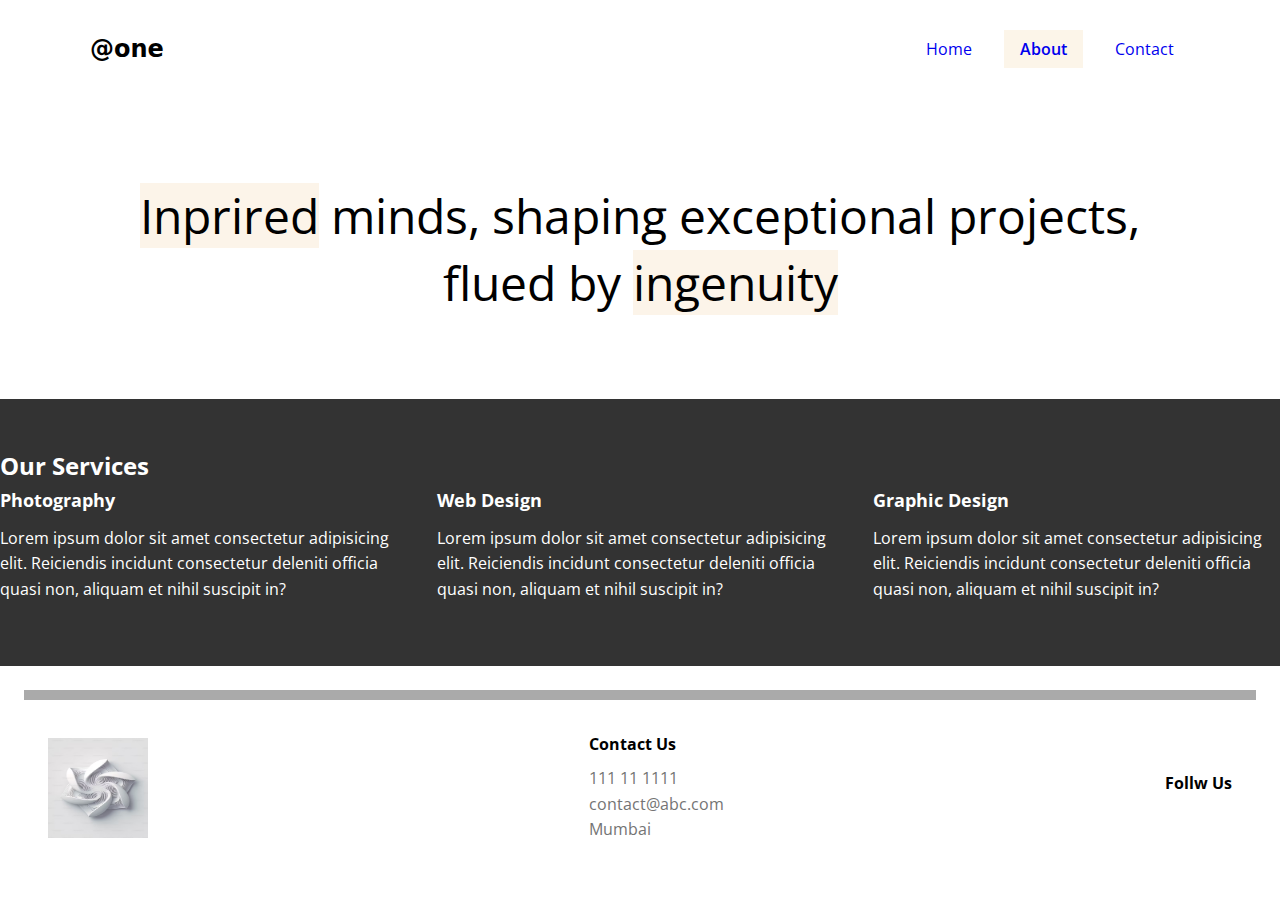
<file: about.html>
<!DOCTYPE html>
<html lang="en">
<head>
    <meta charset="UTF-8">
    <meta name="viewport" content="width=device-width, initial-scale=1.0">

    <link rel="stylesheet" href="https://cdnjs.cloudflare.com/ajax/libs/font-awesome/6.7.1/css/all.min.css" integrity="sha512-5Hs3dF2AEPkpNAR7UiOHba+lRSJNeM2ECkwxUIxC1Q/FLycGTbNapWXB4tP889k5T5Ju8fs4b1P5z/iB4nMfSQ==" crossorigin="anonymous" referrerpolicy="no-referrer" />

    <link rel="preconnect" href="https://fonts.googleapis.com">

<link rel="preconnect" href="https://fonts.gstatic.com" crossorigin>

<link href="https://fonts.googleapis.com/css2?family=Lato:ital,wght@0,400;0,700;0,900;1,400;1,700&family=Open+Sans:ital,wght@0,300..800;1,300..800&family=Poppins:ital,wght@0,200;0,300;0,400;0,500;0,600;0,700;0,800;0,900;1,200;1,300;1,400;1,500;1,600;1,700;1,800;1,900&display=swap" rel="stylesheet">

    <link rel="stylesheet" href="styles.css">
<!--type- for favicon background--><link rel="icon" href="images/favicon.ico">

    <!--links
    1. googlefonts.com
    2. cdnjs.com-->
    <title>About Lumina Creative</title>
</head>
<body>
   <div class="container">
    <div class="header">
        <div class="logo"><h1> @one   </h1> </div>
    <ul class="nav">
        <li><a  href="/">Home</a></li>
        <li><a class="current" href="about.html">About</a></li>
        <li><a href="contact.html">Contact</a></li>
   </ul>
   </div>
</div>  

<section class="hero">
    <div class="content-sm">
        <h2><span class="c1">Inprired</span> minds, shaping exceptional projects, flued by <span class="c1">ingenuity</span></h2>
    </div>
</section>

<section class="services">
   <div class="content">
    <h2>Our Services</h2>
    <div class="services-flex">
        <div class="service-item">
         <h4>Photography</h4>
         <p>Lorem ipsum dolor sit amet consectetur adipisicing elit. Reiciendis incidunt consectetur deleniti officia quasi non, aliquam et nihil suscipit in?</p>   
        </div>

        <div class="service-item">
            <h4>Web Design</h4>
            <p>Lorem ipsum dolor sit amet consectetur adipisicing elit. Reiciendis incidunt consectetur deleniti officia quasi non, aliquam et nihil suscipit in?</p>   
           </div>

           <div class="service-item">
            <h4>Graphic Design</h4>
            <p>Lorem ipsum dolor sit amet consectetur adipisicing elit. Reiciendis incidunt consectetur deleniti officia quasi non, aliquam et nihil suscipit in?</p>   
           </div>
    </div>
   </div> 
</section>



<footer class="footer">
    <div class="footer-flex">
        <img src="images/logo1.avif" alt="" class="logo" width="120px" height="100px">
  

    <div class="contact">
        <h4>Contact Us</h4>
        <ul>
            <li>111 11 1111</li>
            <li>contact@abc.com</li>
            <li>Mumbai</li>

        </ul>
    </div>

    <div class="social">
        <h4>Follw Us</h4>
        <a href="#"><i class="fab fa-facebook fa-2x"></i></a>
        <a href="#"><i class="fab fa-instagram fa-2x"></i></a>
        <a href="#"><i class="fab fa-twitter fa-2x"></i></a>
        <a href="#"><i class="fab fa-pintrest fa-2x"></i></a>
        <a href="#"><i class="fab fa-tumblr fa-2x"></i></a>
        <a href="#"><i class="fab fa-whatsapp fa-2x"></i></a>
    </div>
    </div>
</footer>

 
</body>
</html>
</file>
<file: styles.css>
*{
    margin: 0;
    padding: 0;
    box-sizing: border-box;
}
:root {
    --primary-color: #fcf4e9;
    --content-normal: 1100px;
    --container-wide : 1400px;
    --container-narrow : 900px;
}

body{
    font-family: 'open sans', sans-serif;
    line-height: 1.6;
}
a{
    text-decoration: none;
}
ul{
    list-style-type: none;

}
img{
    max-width: 100%;
}

.container{
    max-width: 1100px;
    margin: 0 auto;
    position: relative;
}
.header .logo{
    font-size: 12px;
    color: #000;
    font-family: system-ui;
}
.header{
    height: 4vw;
    width: 100%;
    display: flex;
    justify-content: space-between;
    align-items: center;
    margin: 1.5rem auto;
}
.header img{
    width: 90px;
    height: 90px;

}

.header h2{
    font-size: 3vw;

}
.header .nav{
   display: flex;
   gap: 1rem;
 
}
.header .nav a{
    padding: 0.5rem 1rem;
}
.header .nav a:hover{
   background: var(--primary-color);
}
.current{
    background: #fcf5e9;
    font-weight: 600;
}
/*Hero*/
.hero{
    height: 300px;
    width: 100%;
    display: flex;
    justify-content: center;
    align-items: center;
    text-align: center;

}
/*utility primary*/
.c1{
    background: var(--primary-color);
}

.hero h2{
    font-size: 3rem;
    line-height: 1.4;
    font-weight: normal;
}
.content-sm{
    max-width: var(--content-normal);
}
.hero2{
    display: flex;
        justify-content: center;
        align-items: center;
    
}
.gallery-flex{
    height: 100%;
    width: 65%;
    display: flex;
    justify-content: center;
    flex-wrap: wrap;
    gap: 20px;
  /* margin: 0 3vw; */
  
 
   
}
.gallery-item { 
    width:calc(33.33% - 20px);
    border-radius: 10px;

}

.gallery-item img{
  border-radius: 10px;
  width: 300px;
  height: 220px;
 
}
.gallery-item :hover{
    opacity: 0.9
}
/*footer*/
.footer{
   border-top: 10px solid #aaa;
   margin-top: 2rem;
   margin: 1.5rem;
   padding: 2rem 1.5rem; 
}
.footer .footer-flex{
    display: flex;

    justify-content: space-between;
    align-items: center;
}
.footer img{
    width: 100px;
    height: 100px;
}
.footer h4{
    font-size: 1rem;
    margin-bottom: 0.5rem;
}
.footer ul{
    color: #747474;
}
.services{
    background-color: #333;
    color: #fff;
    gap: 1.5rem;
    padding: 3rem 0 4rem;
}
.services-flex{
    display: flex;
    gap: 30px;
}
.service-item h4{
    font-size: 1.1rem;
    margin-bottom: 0.74rem;
}
.social a{
    font-size: 10px;
}


/*media queries*/
@media (max-width: 768px) {
    .header .header-flex,
    .footer .footer-flex,
    .services .services-flex{
        flex-direction: column;
        gap: 1.5rem;
    }

    .hero {
       height: 300px; 
    } 
    .hero h2{
        font-size: 1.8rem;
    }
    .gallery-item{
        width: calc(50% - 20px);
    }
    .footer .footer-flex{
        text-align: center;
    }
}
</file>
